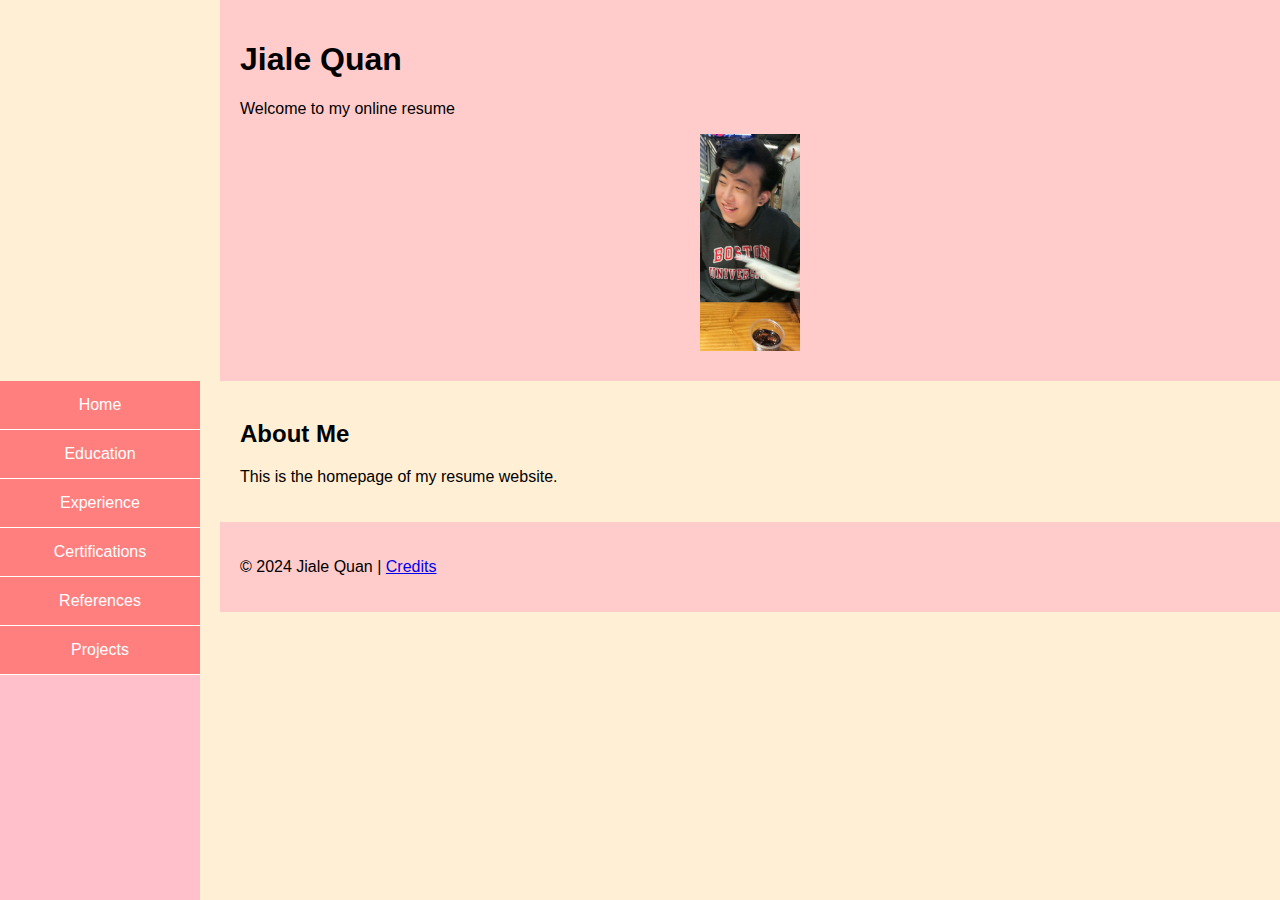
<file: index.html>
<!DOCTYPE html>
<html lang="en">
<head>
    <meta charset="UTF-8">
    <meta name="viewport" content="width=device-width, initial-scale=1.0">
    <title>Jiale Quan</title>
    <link rel="stylesheet" href="styles.css">
</head>
<body>
    <header>
        <h1>Jiale Quan</h1>
        <p>Welcome to my online resume</p>
        <img src="IMG_6357.JPG" alt="My Profile Picture" class="profile-pic">
    </header>
    <nav>
        <ul>
            <li><a href="index.html">Home</a></li>
            <li><a href="education.html">Education</a></li>
            <li><a href="experience.html">Experience</a></li>
            <li><a href="certifications.html">Certifications</a></li>
            <li><a href="references.html">References</a></li>
            <li><a href="projects.html">Projects</a></li>
        </ul>
    </nav>
    <main>
        <h2>About Me</h2>
        <p>This is the homepage of my resume website.</p>
    </main>
    <footer>
        <p>&copy; 2024 Jiale Quan | <a href="#">Credits</a></p>
    </footer>
</body>
</html>
</file>
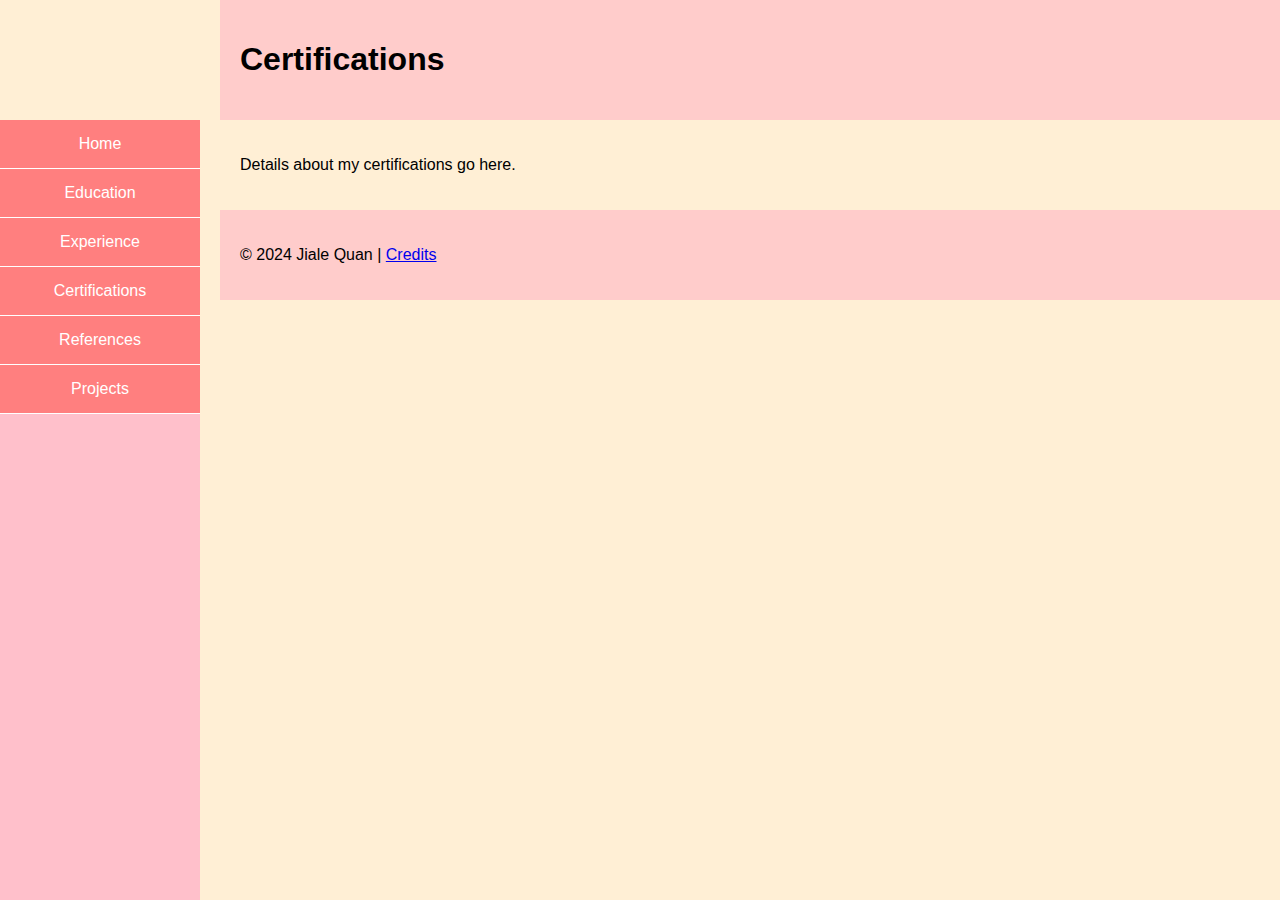
<file: certifications.html>
<!DOCTYPE html>
<html lang="en">
<head>
    <meta charset="UTF-8">
    <meta name="viewport" content="width=device-width, initial-scale=1.0">
    <title>Certifications</title>
    <link rel="stylesheet" href="styles.css">
</head>
<body>
    <header>
        <h1>Certifications</h1>
    </header>
    <nav>
        <ul>
            <li><a href="index.html">Home</a></li>
            <li><a href="education.html">Education</a></li>
            <li><a href="experience.html">Experience</a></li>
            <li><a href="certifications.html">Certifications</a></li>
            <li><a href="references.html">References</a></li>
            <li><a href="projects.html">Projects</a></li>
        </ul>
    </nav>
    <main>
        <p>Details about my certifications go here.</p>
    </main>
    <footer>
        <p>&copy; 2024 Jiale Quan | <a href="#">Credits</a></p>
    </footer>
</body>
</html>
</file>
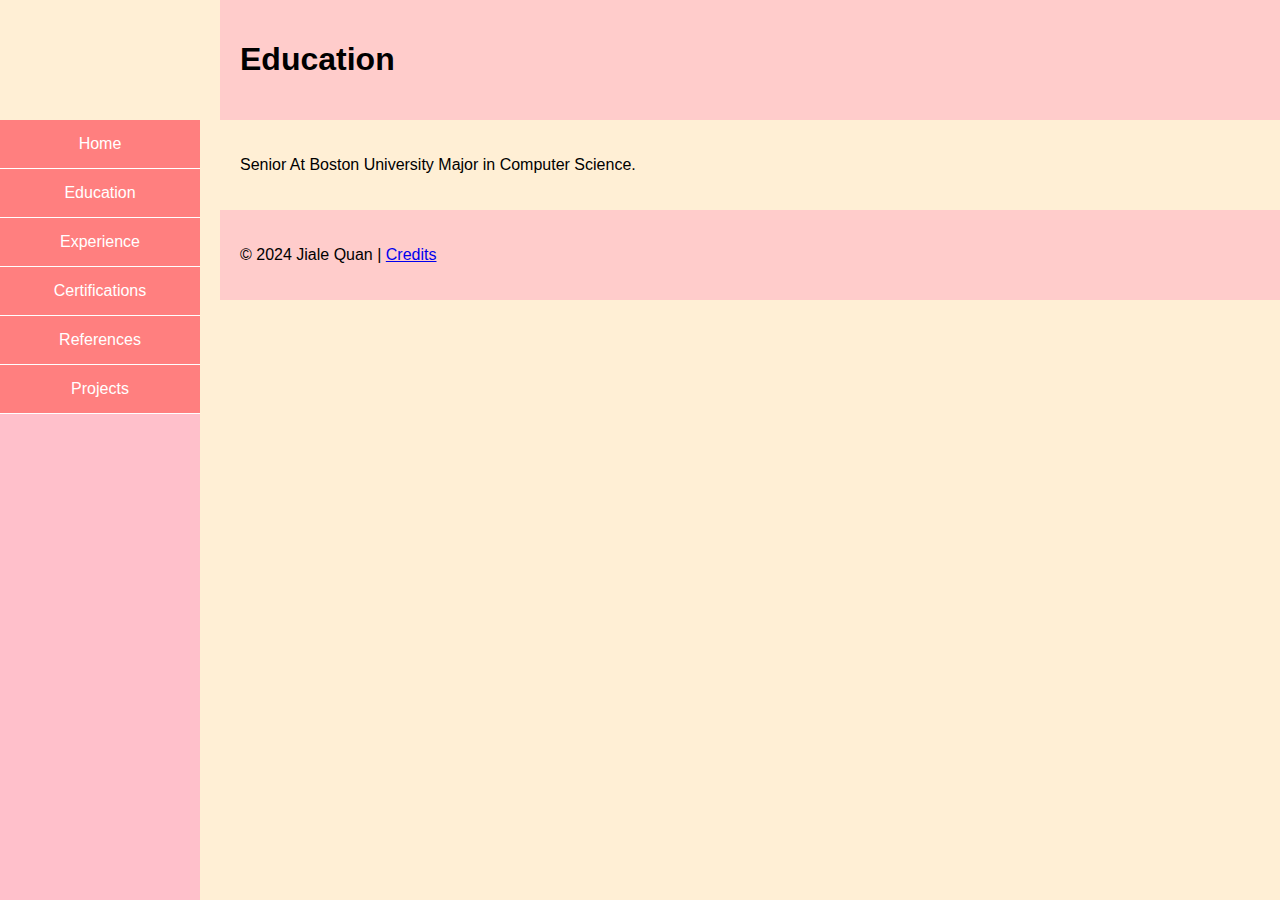
<file: education.html>
<!DOCTYPE html>
<html lang="en">
<head>
    <meta charset="UTF-8">
    <meta name="viewport" content="width=device-width, initial-scale=1.0">
    <title>Education</title>
    <link rel="stylesheet" href="styles.css">
</head>
<body>
    <header>
        <h1>Education</h1>
    </header>
    <nav>
        <ul>
            <li><a href="index.html">Home</a></li>
            <li><a href="education.html">Education</a></li>
            <li><a href="experience.html">Experience</a></li>
            <li><a href="certifications.html">Certifications</a></li>
            <li><a href="references.html">References</a></li>
            <li><a href="projects.html">Projects</a></li>
        </ul>
    </nav>
    <main>
        <p>Senior At Boston University Major in Computer Science.</p>
    </main>
    <footer>
        <p>&copy; 2024 Jiale Quan | <a href="#">Credits</a></p>
    </footer>
</body>
</html>
</file>
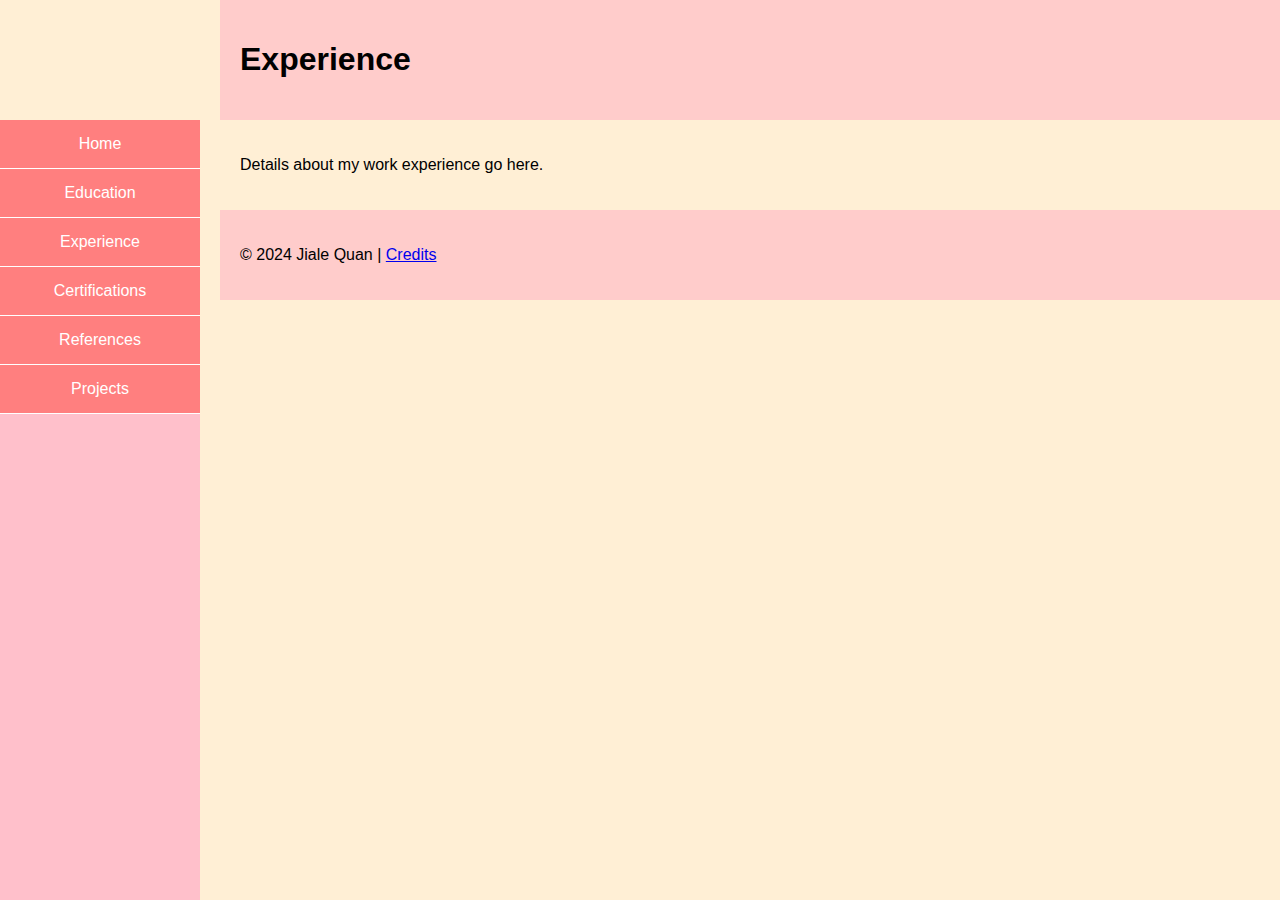
<file: experience.html>
<!DOCTYPE html>
<html lang="en">
<head>
    <meta charset="UTF-8">
    <meta name="viewport" content="width=device-width, initial-scale=1.0">
    <title>Experience</title>
    <link rel="stylesheet" href="styles.css">
</head>
<body>
    <header>
        <h1>Experience</h1>
    </header>
    <nav>
        <ul>
            <li><a href="index.html">Home</a></li>
            <li><a href="education.html">Education</a></li>
            <li><a href="experience.html">Experience</a></li>
            <li><a href="certifications.html">Certifications</a></li>
            <li><a href="references.html">References</a></li>
            <li><a href="projects.html">Projects</a></li>
        </ul>
    </nav>
    <main>
        <p>Details about my work experience go here.</p>
    </main>
    <footer>
        <p>&copy; 2024 Jiale Quan | <a href="#">Credits</a></p>
    </footer>
</body>
</html>
</file>
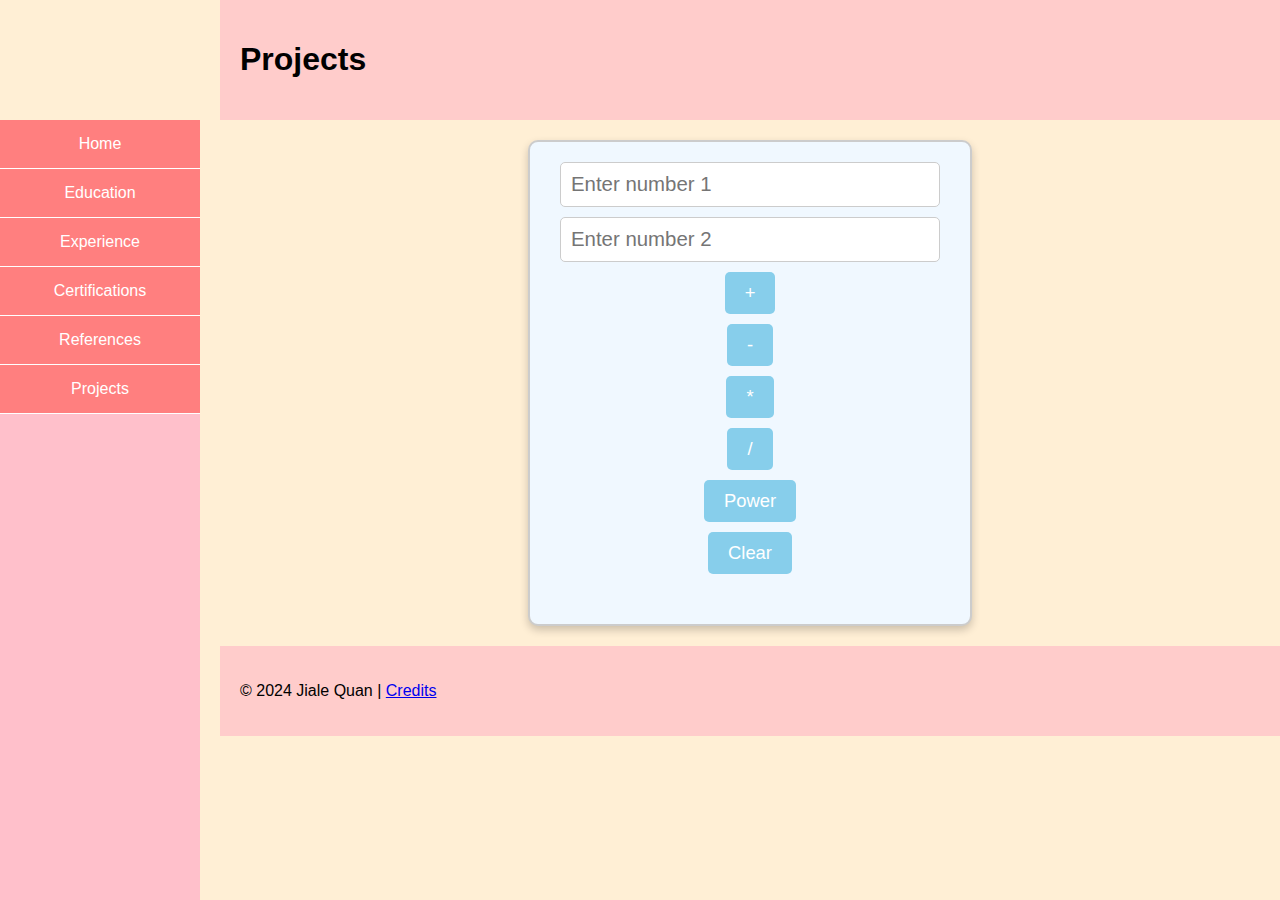
<file: projects.html>
<html lang="en">
<head>
    <meta charset="UTF-8">
    <meta name="viewport" content="width=device-width, initial-scale=1.0">
    <title>Projects</title>
    <link rel="stylesheet" href="styles.css">
    <script defer src="script.js"></script>
</head>
<body>
    <header>
        <h1>Projects</h1>
    </header>
    <nav>
        <ul>
            <li><a href="index.html">Home</a></li>
            <li><a href="education.html">Education</a></li>
            <li><a href="experience.html">Experience</a></li>
            <li><a href="certifications.html">Certifications</a></li>
            <li><a href="references.html">References</a></li>
            <li><a href="projects.html">Projects</a></li>
        </ul>
    </nav>
    <main>
        <div class="calculator">
            <input type="number" id="num1" placeholder="Enter number 1">
            <input type="number" id="num2" placeholder="Enter number 2">
            <button onclick="calculate('+')">+</button>
            <button onclick="calculate('-')">-</button>
            <button onclick="calculate('*')">*</button>
            <button onclick="calculate('/')">/</button>
            <button onclick="calculate('**')">Power</button>
            <button onclick="clearFields()">Clear</button>
            <p id="result"></p>
        </div>
    </main>
    <footer>
        <p>&copy; 2024 Jiale Quan | <a href="#">Credits</a></p>
    </footer>
</body>
</html>
</file>
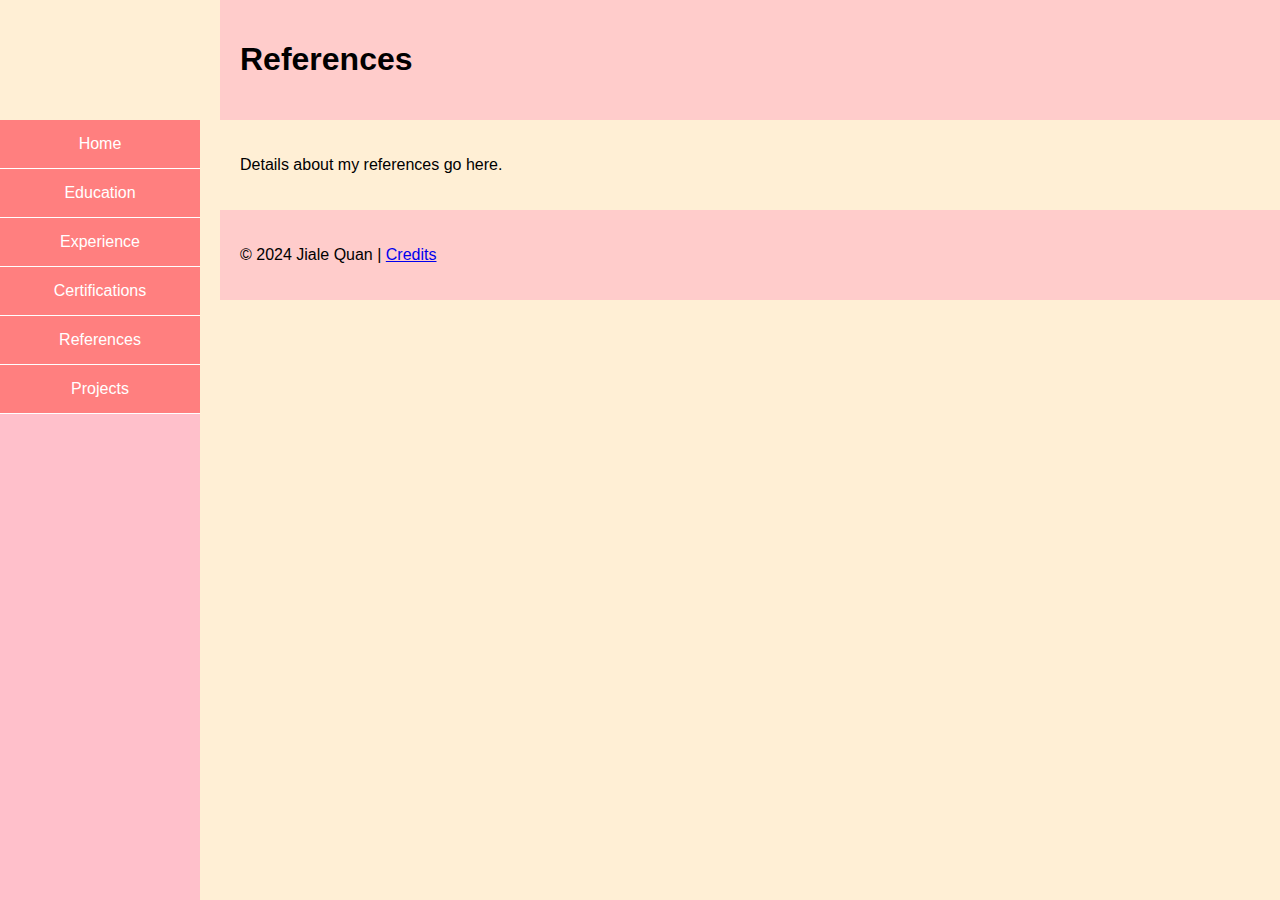
<file: references.html>
<!DOCTYPE html>
<html lang="en">
<head>
    <meta charset="UTF-8">
    <meta name="viewport" content="width=device-width, initial-scale=1.0">
    <title>References</title>
    <link rel="stylesheet" href="styles.css">
</head>
<body>
    <header>
        <h1>References</h1>
    </header>
    <nav>
        <ul>
            <li><a href="index.html">Home</a></li>
            <li><a href="education.html">Education</a></li>
            <li><a href="experience.html">Experience</a></li>
            <li><a href="certifications.html">Certifications</a></li>
            <li><a href="references.html">References</a></li>
            <li><a href="projects.html">Projects</a></li>
        </ul>
    </nav>
    <main>
        <p>Details about my references go here.</p>
    </main>
    <footer>
        <p>&copy; 2024 Jiale Quan | <a href="#">Credits</a></p>
    </footer>
</body>
</html>
</file>
<file: styles.css>
/* style.css */
body {
    font-family: 'Roboto', sans-serif;
    margin: 0;
    padding: 0;
    background-color: #ffefd5; /* A colorful background */
}

nav ul {
    list-style: none;
    padding: 0;
    margin: 0;
    width: 200px;
    background-color: #ffc0cb; /* Background for nav menu */
    position: fixed;
    height: 100%;
    overflow-y: auto; /* Ensure all links are visible */
}

nav ul li {
    margin: 0;
}

nav ul li a {
    display: block;
    padding: 15px;
    background-color: #ff7f7f;
    color: #fff;
    text-decoration: none;
    border-bottom: 1px solid #fff;
    text-align: center;
}

nav ul li a:hover {
    background-color: #ff4f4f;
}

main {
    margin-left: 220px; /* Push content to the right to make space for the nav */
    padding: 20px;
}

header {
    margin-left: 220px;
    padding: 20px;
    background-color: #ffcccb;
    color: #000;
}

footer {
    margin-left: 220px;
    padding: 20px;
    background-color: #ffcccb;
    color: #000;
}

.profile-pic {
    max-width: 100px; /* Adjust picture size */
    height: auto;
    display: block;
    margin: 10px auto;
}

.calculator {
    display: flex;
    flex-direction: column;
    align-items: center;
    gap: 10px;
    padding: 20px;
    background-color: #f0f8ff;
    border: 2px solid #cccccc;
    border-radius: 10px;
    max-width: 400px;
    margin: 0 auto;
    box-shadow: 0 4px 8px rgba(0, 0, 0, 0.2);
}

.calculator input {
    width: calc(100% - 20px);
    padding: 10px;
    font-size: calc(14px + 0.5vw);
    border: 1px solid #cccccc;
    border-radius: 5px;
}

.calculator button {
    padding: 10px 20px;
    font-size: calc(12px + 0.5vw);
    background-color: #87ceeb;
    color: white;
    border: none;
    border-radius: 5px;
    cursor: pointer;
    transition: background-color 0.3s;
}

.calculator button:hover {
    background-color: #4682b4;
}

.calculator p {
    font-size: calc(16px + 0.5vw);
    margin: 10px 0;
}

@media (max-width: 600px) {
    nav ul {
        width: 100%;
        position: relative;
        height: auto;
    }

    main {
        margin-left: 0;
    }

    header {
        margin-left: 0;
    }

    footer {
        margin-left: 0;
    }

    .calculator {
        max-width: 100%;
    }
}
</file>
